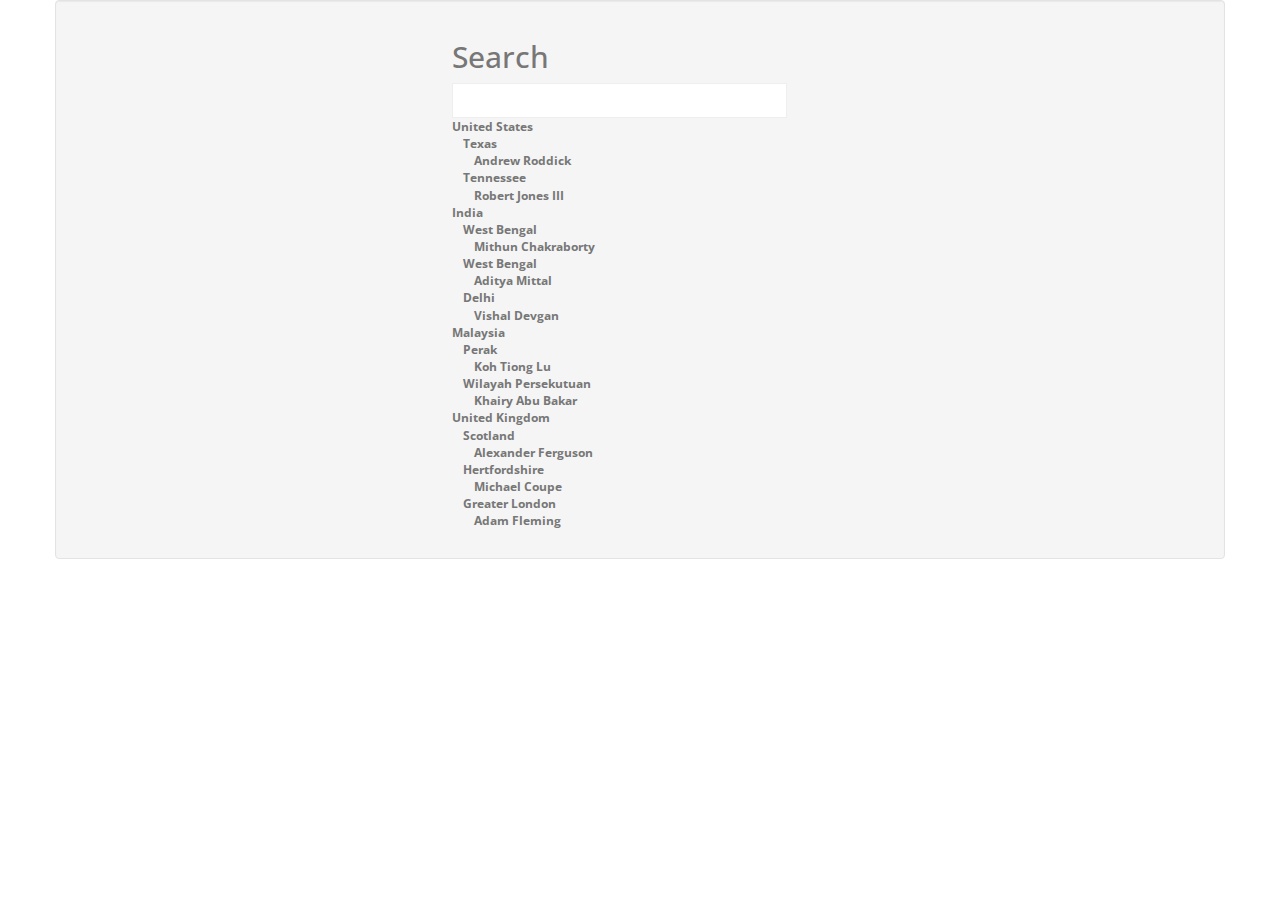
<file: index.html>
<!DOCTYPE html>
<html lang="en" data-ng-app="myDemoApp">

<head>
    <meta charset="utf-8">
    <title>Wealthx</title>
    <link href='http://fonts.googleapis.com/css?family=Open+Sans' rel='stylesheet' type='text/css'>
    <link rel="stylesheet" href="app/css/app.css" >
    <link rel="stylesheet" href="app/css/bootstrap.min.css" >
</head>
<body class="loading">
      <div class="bg-container"></div>
    <div class="container jh-container">
      <div  class="row">
        <!-- Logo -->
      </div>
      <div data-ui-view="" data-autoscroll="false" class="wrapper"></div>
      <script defer="defer"></script>

      <footer class="footer">
        <!-- Footer -->
      </footer>
    </div>
   
    <script src="vendor/jquery/jquery.js"></script>
    <script src="vendor/bootstrap/bootstrap.min.js"></script>
	  <script src="vendor/angular/angular.min.js"></script>
    <script src="vendor/angular/angular-route.min.js"></script>
    <script src="vendor/underscore/underscore-min.js"></script>
    <script src="vendor/angular-ui-router/angular-ui-router.min.js"></script>
	  <script src="app/src/app.js"></script>
	  <script src="app/src/module/module.main.js"></script>
    <script src="app/src/module/home/home.config.js"></script>
    <script src="app/src/module/home/home.controller.js"></script>
        
</body>
</html>
</file>
<file: app/css/app.css>
body {
    font-family: 'Open Sans', sans-serif !important;
    font-size: 12px !important;
    color: #777777 !important;
}

.row-space {
	margin: 10px;
}

h2 {
  font-weight: normal;
  font-size: 18px;
}

ul {
  margin: 0;
  padding: 0;
}

li {
  list-style: none;
}

button {
  font-size: 18px;
  cursor: pointer;
}

input {
    border: 1px solid #eee;
    height: 35px;
    width: 335px;
}
input[type=radio] {
    border: 1px solid #eee;
    width: 30px;
    height: 12px;
}

.container {
  width: 480px;
  margin: 0 auto;
  text-align: left;
}

#options {
  margin: 10px 0;
}

.next-question {
  margin-right: 10px;
}

#score {
  margin-top: 10px;
  font-size: 18px;
  font-weight: bold;
}

.float-right {
  float: right;
}

.home-container {
  margin: 0 auto;
}

.result-set {
  font-size: 12px;
}
.bg-container {
  position: absolute;
  background-image: linear-gradient(-180deg,#61488e 0,#61488e 40%,#61488e 68%,#61488e 85%,#472869 100%);
    background-repeat: no-repeat;
    opacity: 0.5;
}

@media (min-width: 1200px)
.container {
    width: 1000px !important;
}

@media (min-width: 992px)
.container {
    width: 770px !important;
}
@media (min-width: 768px)
.container {
    width: 550px !important; 
}

/*
* Task
*/
ul.main-ul li {
  font-weight: bold;
}

.inner-1 {
  margin-left: 11px;
}

.inner-2 {
  margin-left: 11px;
}
</file>
